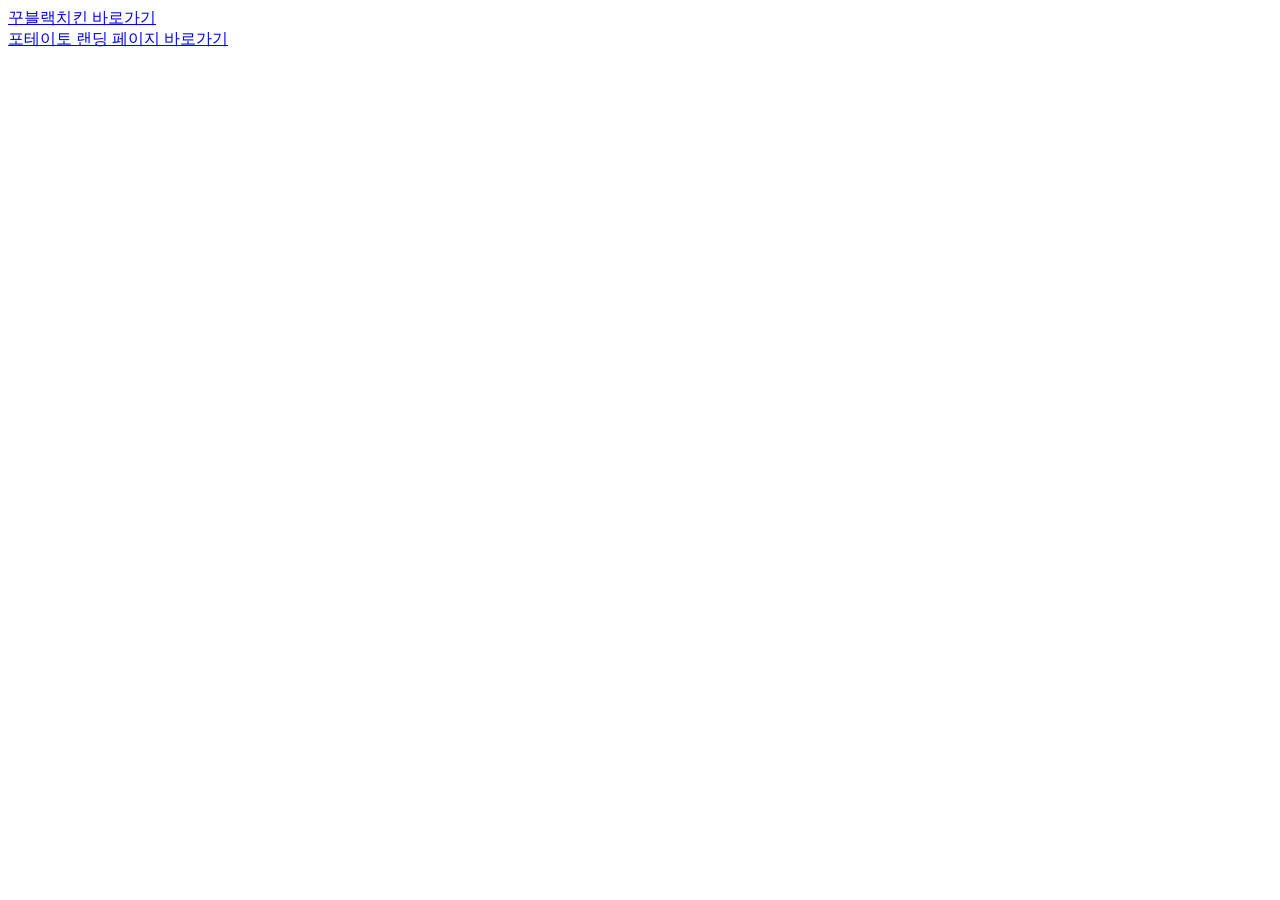
<file: index.html>
<!DOCTYPE html>
<html lang="ko">
<head>
  <meta charset="UTF-8">
  <meta name="viewport" content="width=device-width, initial-scale=1.0">
  <title>박기훈 포트폴리오</title>
</head>
<body>
  <a href="kkublack/index.html">꾸블랙치킨 바로가기</a>
  <br>
  <a href="potato/index.html">포테이토 랜딩 페이지 바로가기</a>
</body>
</html>
</file>
